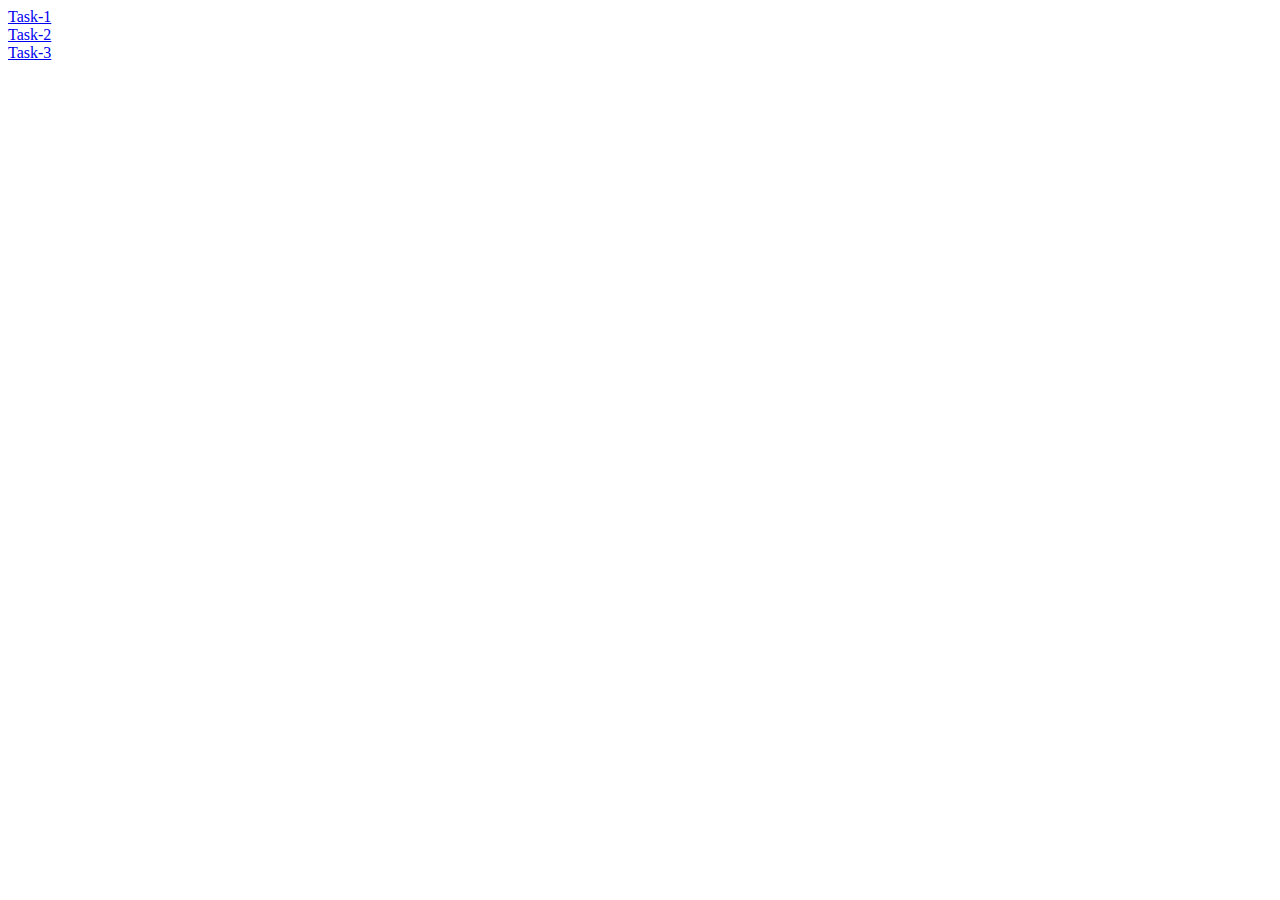
<file: index.html>
<!DOCTYPE html>
<html lang="en">
    <head>
        <meta charset="UTF-8">
        <meta name="viewport" content="width=device-width, initial-scale=1.0">
        <title>Grid</title>
    </head>
    <body>
        <a href="./Task-1.html">Task-1</a>
        <br>
        <a href="./Task-2.html">Task-2</a>
        <br>
        <a href="./Task-3.html">Task-3</a>
    </body>
</html>
</file>
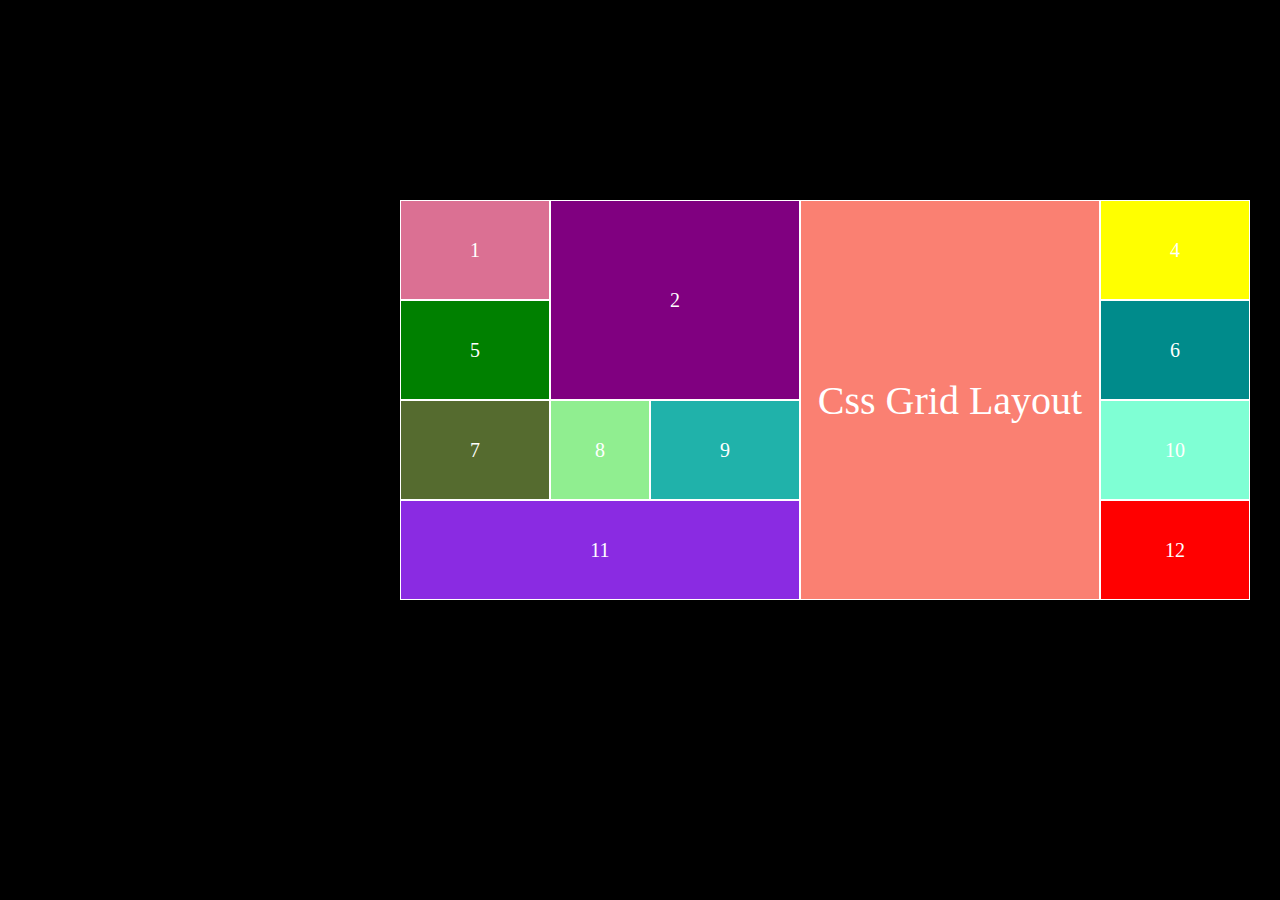
<file: Task-1.html>
<!DOCTYPE html>
<html lang="en">
    <head>
        <meta charset="UTF-8">
        <meta name="viewport" content="width=device-width, initial-scale=1.0">
        <title>Document</title>
        <link rel="stylesheet" href="./Task-1.css">
    </head>
    <body>
        <body>
            <div class="main">
                <div class="main-1">1</div>
                <div class="main-2">2</div>
                <div class="main-3">Css Grid Layout</div>
                <div class="main-4">4</div>
                <div class="main-5">5</div>
                <div class="main-6">6</div>
                <div class="main-7">7</div>
                <div class="main-8">8</div>
                <div class="main-9">9</div>
                <div class="main-10">10</div>
                <div class="main-11">11</div>
                <div class="main-12">12</div>
            </div>
        </body>
    </body>
</html>
</file>
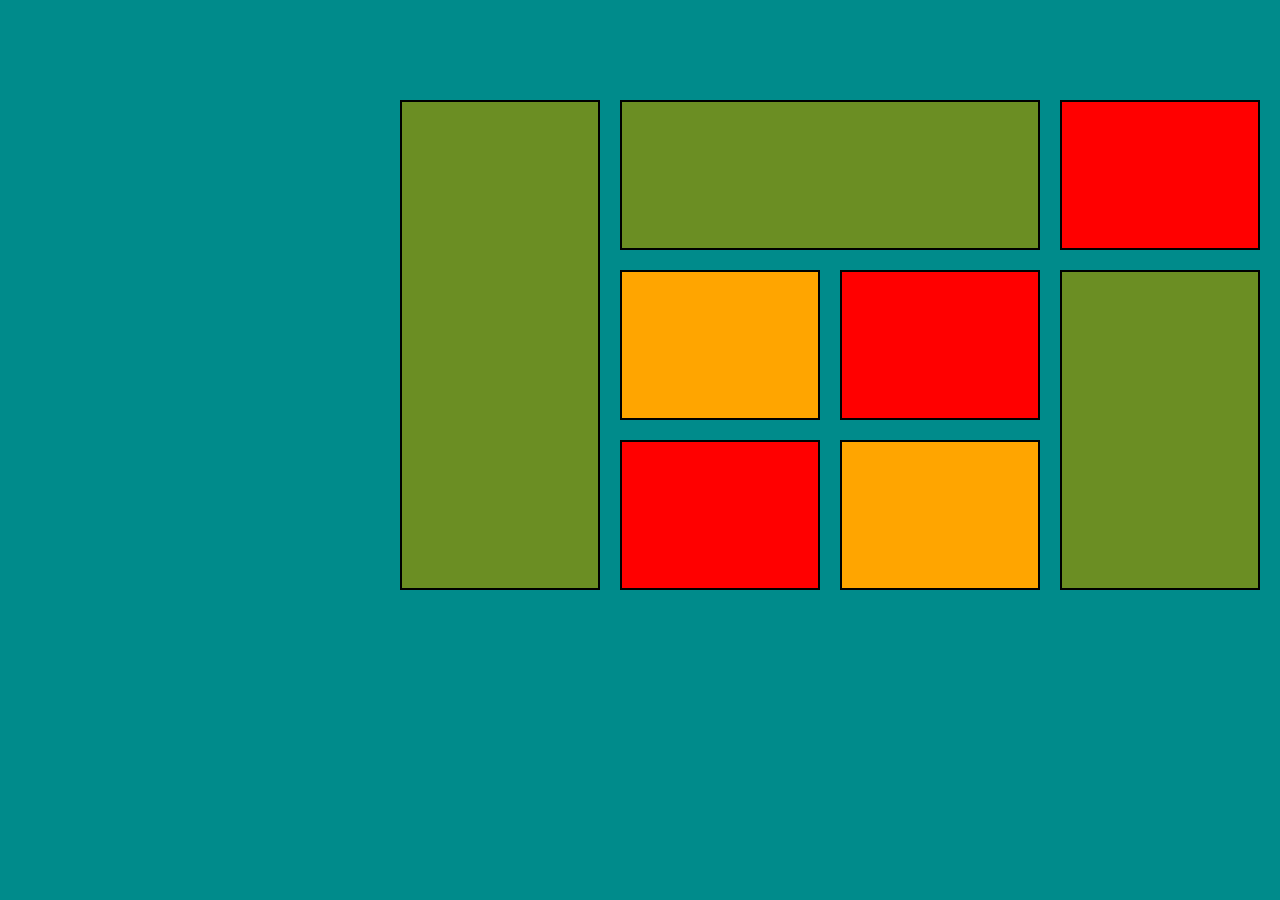
<file: Task-2.html>
<!DOCTYPE html>
<html lang="en">
    <head>
        <meta charset="UTF-8">
        <meta name="viewport" content="width=device-width, initial-scale=1.0">
        <title>Document</title>
        <link rel="stylesheet" href="./Task-2.css">
    </head>
    <body>
        <div class="main">
            <div class="main-1"></div>
            <div class="main-2"></div>
            <div class="main-3"></div>
            <div class="main-4"></div>
            <div class="main-5"></div>
            <div class="main-6"></div>
            <div class="main-7"></div>
            <div class="main-8"></div>
        </div>
    </body>
</html>
</file>
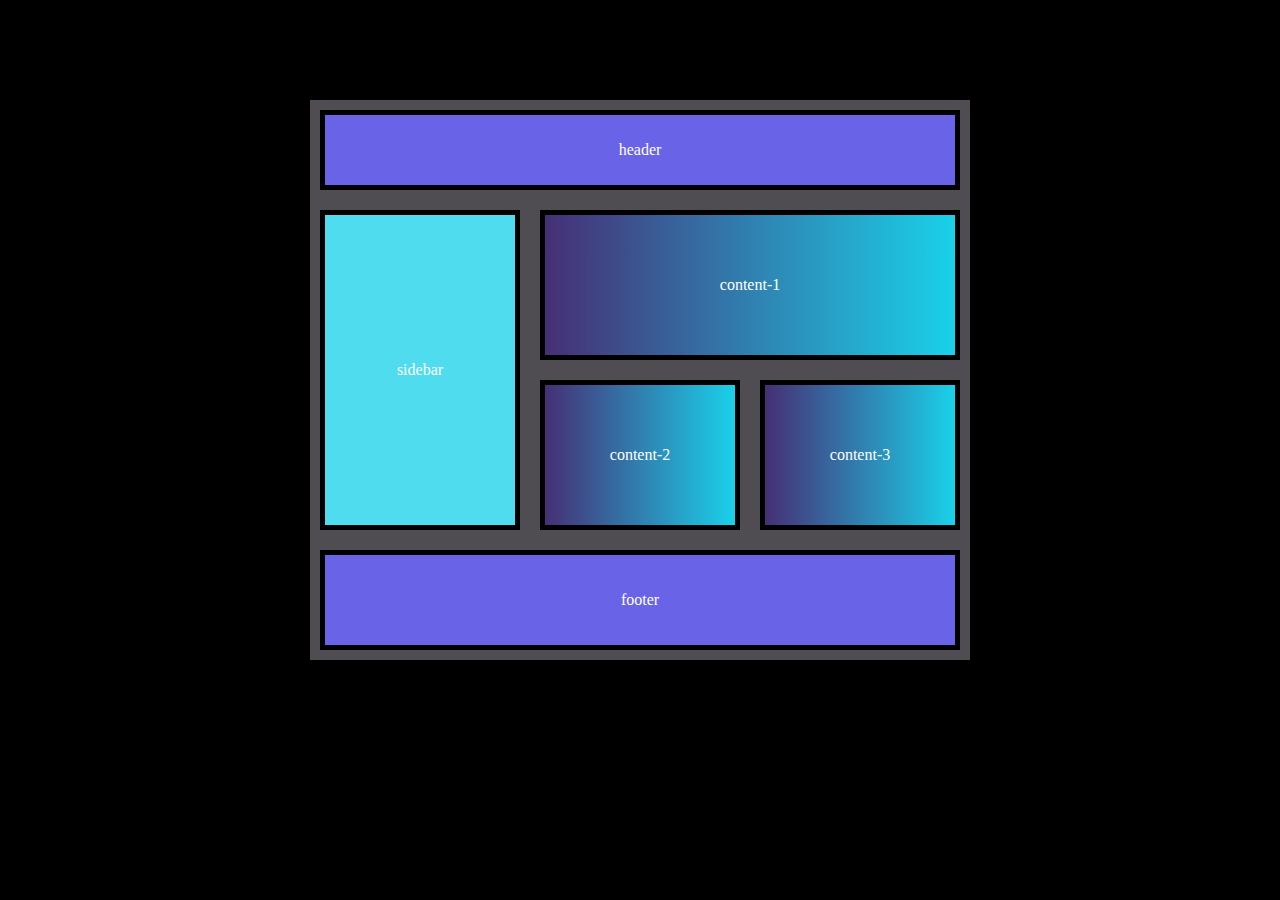
<file: Task-3.html>
<!DOCTYPE html>
<html lang="en">
    <head>
        <meta charset="UTF-8">
        <meta name="viewport" content="width=device, initial-scale=1.0">
        <title>Document</title>
        <link rel="stylesheet" href="./Task-3.css">
    </head>
    <body>
        <div class="main">
            <div class="main-1">header</div>
            <div class="main-2">sidebar</div>
            <div class="main-3">content-1</div>
            <div class="main-4">content-2</div>
            <div class="main-5">content-3</div>
            <div class="main-6">footer</div>
        </div>
    </body>
</html>
</file>
<file: Task-1.css>
*{
    padding: 0px;
    margin: 0px;
    box-sizing: border-box;
}

.main{
    background-color: black;
    height: 100vh;
    padding: 200px 400px;
    text-align: center;
    display: grid;
    grid-template-columns: 150px 100px 150px 150px 150px 150px;
    grid-template-rows: 100px 100px 100px 100px 100px;
}
.main>*{
    color: white;
    font-size: 20px;
    display: flex;
    justify-content: center;
    align-items: center;
    border: 1px solid white;
}

.main-1{
    background-color: palevioletred;
}

.main-2{
    background-color: purple;
    grid-column: 2/4;
    grid-row: 1/3;
}
.main-3{
    background-color: salmon;
    font-size:40px;
    grid-column: 4/6;
    grid-row: 1/5;
}
.main-4{
    background-color: yellow;
}
.main-5{
    background-color: green;
}
.main-6{
    background-color: darkcyan;
}
.main-7{
    background-color: darkolivegreen;
}
.main-8{
    background-color: lightgreen;
}
.main-9{
    background-color: lightseagreen;
}
.main-10{
    background-color: aquamarine;
}
.main-11{
    background-color: blueviolet;
    grid-column: 1/4;
}
.main-12{
    background-color: red;
    grid-column: 6/7;
}
</file>
<file: Task-2.css>
*{
    padding: 0px;
    margin: 0px;
    box-sizing: border-box;
}

.main{
    background-color: darkcyan;
    height: 100vh;
    padding: 100px 400px;
    display: grid;
    gap: 20px;
    grid-template-columns: 200px 200px 200px 200px;
    grid-template-rows: 150px 150px 150px;
}

.main>*{
    border: 2px solid black;
}

.main-1{
    background-color: olivedrab;
    grid-row: 1/4;
}

.main-2{
    background-color: olivedrab;
    grid-column: 2/4;
}

.main-3{
    background-color: red;
}

.main-4{
    background-color: orange;
}

.main-5{
    background-color: red;
}

.main-6{
    background-color: olivedrab;
    grid-column: 4/5;
    grid-row: -3/-1;
}

.main-7{
    background-color: red;
}

.main-8{
    background-color: orange;
}
</file>
<file: Task-3.css>
*{
    padding: 0px;
    margin: 0px;
    box-sizing: border-box;
}

body{
    background-color: black;
}

.main{
    background-color: #4f4d51;
    width: fit-content;
    padding: 10px;
    display: grid;
    gap: 20px;
    grid-template-columns: 200px 200px 200px;
    grid-template-rows: 80px 150px 150px 100px;
    margin: auto;
    margin-top: 100px;
}

.main>*{
    border: 5px solid black;
    display: flex;
    justify-content: center;
    align-items: center;
    color: white;
}

.main-1{
    background: rgb(105,99,232);
    grid-column: 1/4;
}

.main-2{
    background-color: #50dcef;
    grid-row: 2/4;
}

.main-3{
    background: rgb(70,47,117);
    background: linear-gradient(90deg, rgba(70,47,117,1) 0%, rgba(26,209,234,1) 100%);
    grid-column: 2/4;
}

.main-4{
    background: rgb(70,47,117);
    background: linear-gradient(90deg, rgba(70,47,117,1) 0%, rgba(26,209,234,1) 100%);
}

.main-5{
    background: rgb(70,47,117);
    background: linear-gradient(90deg, rgba(70,47,117,1) 0%, rgba(26,209,234,1) 100%);
}

.main-6{
    background: rgb(105,99,232);
    grid-column: 1/4;
}
</file>
